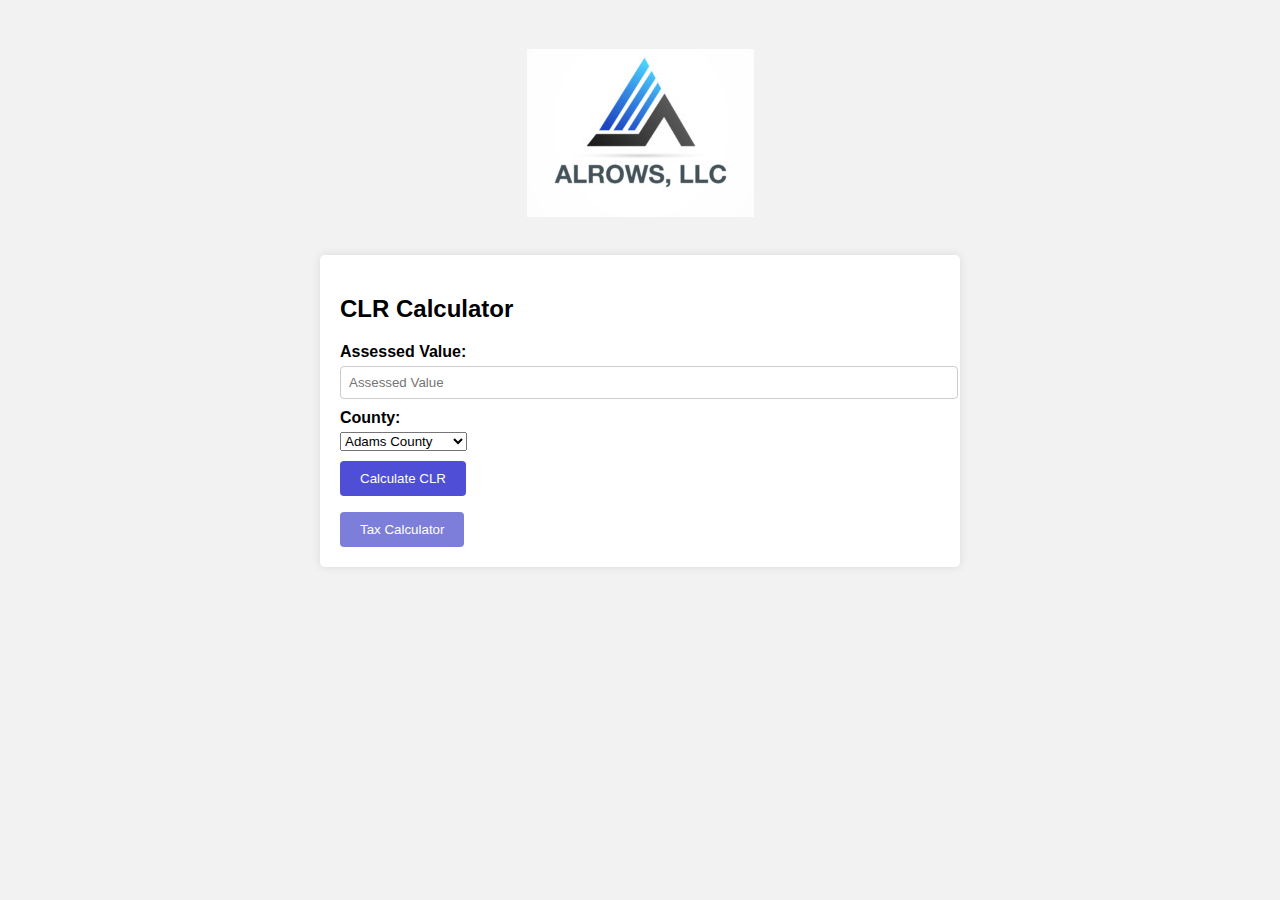
<file: index.html>
<!DOCTYPE html>
<html>
<head>
  <link rel="stylesheet" type="text/css" href="style.css">
</head>
<body>
  <h1><img src="logo.jpeg" alt="Company Logo"></h1>
  <div class ="calculator">
    <h2>CLR Calculator</h2>
    <div class="input-container">
      <label for="assessedValueInput">Assessed Value:</label>
      <input type="number" id="assessedValueInput" placeholder="Assessed Value">
    </div>
    <div class="input-container">
      <label for="countySelect">County:</label>
      <select id="countySelect">
        <option value="Adams County">Adams County</option>
        <option value="Allegheny County">Allegheny County</option>
        <option value="Armstrong">Armstrong,</option>
        <option value="Beaver">Beaver</option>
        <option value="Berks">Berks</option>
        <option value="Bedford,">Bedford,</option>
        <option value="Blair,">Blair,</option>
        <option value="Bradford">Bradford</option>
        <option value="Butler">Butler</option>
        <option value="Bucks">Bucks</option>
        <option value="Cambria">Cambria</option>
        <option value="Cameron">Cameron </option>
        <option value="Carbon">Carbon </option>
        <option value="Centre">Centre</option>
        <option value="Chester">Chester</option>
        <option value="Clarion">Clarion </option>
        <option value="Clearfield">Clearfield </option>
        <option value="Clinton">Crawford </option>
        <option value="Clinton">Cumberland</option>
        <option value="Clinton">Clinton</option>
        <option value="Clinton">Dauphin </option>
        <option value="Clinton">Delaware </option>
        <option value="Clinton">Dauphin </option>
        <option value="Elk">Elk</option>
        <option value="Erie">Erie</option>
        <option value="Northampton">Northampton</option>
        <option value=" Montour "> Montour </option>
        <option value="Fayette">Fayette</option>
        <option value="Northumberland">Northumberland</option>
        <option value="Forest">Forest</option>
        <option value="Perry">Perry</option>
        <option value="Franklin">Franklin</option>
        <option value="Philadelphia1">Philadelphia1</option>
        <option value="Fulton">Fulton</option>
        <option value="Philadelphia2"> Philadelphia2</option>
        <option value="Greene"> Greene</option>
        <option value="Pike"> Pike </option>
        <option value="Huntingdon"> Huntingdon</option>
        <option value=" Potter"> Potter</option>
        <option value="Indiana">Indiana</option>
        <option value="Schuylkill"> Schuylkill</option>
        <option value="efferson"> Jefferson</option>
        <option value="Snyder">Snyder</option>
        <option value="Juniata"> Juniata</option>
        <option value="Somerset">Somerset</option>
        <option value="Lackawanna"> Lackawanna</option>
        <option value="Sullivan">Sullivan</option>
        <option value="Susquehanna">Susquehanna</option>
        <option value="Lancaster"> Lancaster  </option>
        <option value="Lawrence"> Lawrence</option>
        <option value="Tioga">Tioga</option>
        <option value="Union"> Union</option>
        <option value="Lebanon"> Lebanon </option>
        <option value="Venango">Venango</option>
        <option value="Lehigh">Lehigh</option>
        <option value="Luzerne"> Luzerne </option>
        <option value="Warren"> Warren</option>
        <option value="Washington"> Washington</option>
        <option value="Lycoming"> Lycoming </option>
        <option value="McKean"> McKean </option>
        <option value="Mercer">Mercer</option>
        <option value="Wayne"> Wayne</option>
        <option value="Westmoreland">Westmoreland</option>
        <option value="Mifflin">Mifflin </option>
        <option value="Monroe">Monroe</option>
        <option value="Wyoming"> Wyoming</option>
        <option value="Montgomery">Montgomery</option>
        <option value="York">York</option>

  
  
   


        <!-- Add more county options here -->
      </select>
    </div>
    <button id="calculateClrBtn">Calculate CLR</button>
    <p id="clrResult"></p>

    <a href="./hello.html"><button id="btnn">Tax Calculator</button></a>

   
  </div>

  <script src="script.js"></script>
</body>
</html>
</file>
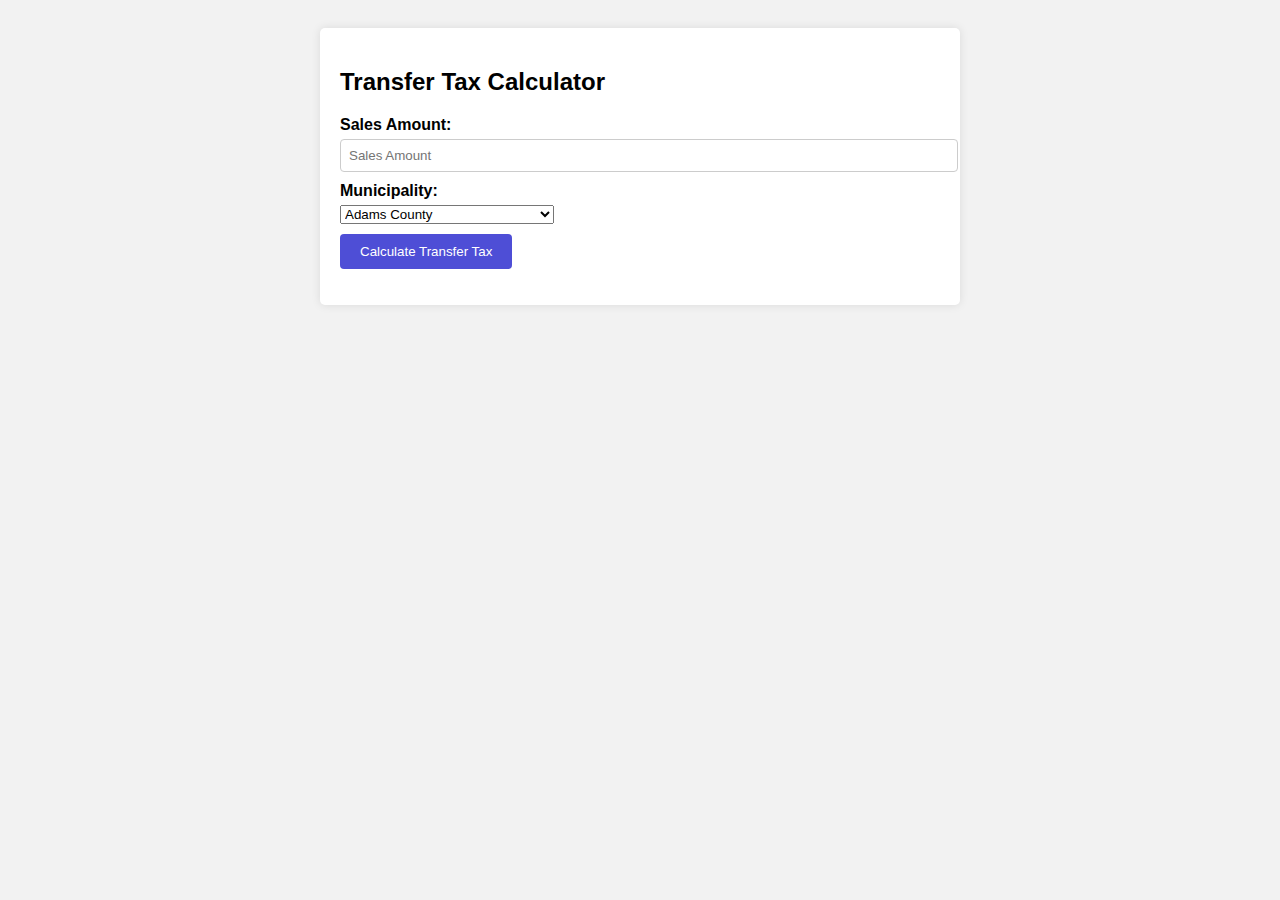
<file: hello.html>
<!DOCTYPE html>
<html lang="en">
<head>
  <meta charset="UTF-8">
  <meta http-equiv="X-UA-Compatible" content="IE=edge">
  <meta name="viewport" content="width=device-width, initial-scale=1.0">
  <title>Document</title>
  <link rel="stylesheet" type="text/css" href="style.css">
</head>
<body>
  <div class ="calculator">
    <h2>Transfer Tax Calculator</h2>
    <div class="input-container">
      <label for="salesAmountInput">Sales Amount:</label>
      <input type="number" id="salesAmountInput" placeholder="Sales Amount">
    </div>
    <div class="input-container">
      <label for="taxSelect">Municipality:</label>
      <select id="taxSelect">
        <option value="Adams County">Adams County</option>
        <option value="Hampton Township">  Hampton Township</option>
        <option value="Bellevue Borough">Bellevue Borough</option>
        <option value="Bethel Park Municipality">Bethel Park Municipality</option>
        <option value="McCandles Township">McCandles Township</option>
        <option value="Mckeesport City">Mckeesport City,</option>
        <option value=" Monroeville Municipality"> Monroeville Municipality</option>
        <option value="Mt. Lebanon Municipality">Mt. Lebanon Municipality</option>
        <option value="Mt. Oliver Borough">Mt. Oliver Borough</option>
        <option value="O’hara Township">O’hara Township</option>
        <option value="Penn Hills Municipality">Penn Hills Municipality</option>
        <option value="Pine Township">Pine Township</option>
        <option value="Pittsburgh, City Of">Pittsburgh, City Of</option>
       <option value=" Upper St. Clair Township"> Upper St. Clair Township</option>
       <option value=" West Deer Township"> West Deer Township</option>
       <option value="Whitehall Borough">Whitehall Borough</option>
       <option value="Armstrong County">Armstrong County</option>
       <option value="Beaver County">Beaver County</option>
       <option value="Bedford County">Bedford County</option>
       <option value="Berks County">Berks County</option>
       <option value="City Of Reading">City Of Reading</option>
       <option value="School District Is Included In 4%">School District Is Included In 4%</option>
       <option value="Blair County">Blair County</option>
       <option value="Bradford County">Bradford County</option>
       <option value="Bucks County">Bucks County</option>
       <option value="Butler County">Butler County</option>
       <option value="Cambria County">Cambria County</option>
       <option value="Cameron County">Cameron County</option>
       <option value="Carbon County">Carbon County</option>
       <option value="Centre County">Centre County</option>
       <option value="Ferguson Township">Ferguson Township</option>
       <option value="State College Borough">State College Borough</option>
       <option value="Taylor Township">Taylor Township</option>
       <option value="Chester County">Chester County</option>
       <option value="City Of Coatesville"> City Of Coatesville</option>
       <option value="Tredyffrin Township">Tredyffrin Township</option>
       <option value="Clearfield County">Clearfield County</option>
       <option value="Clinton County">Clinton County</option>
       <option value="Colebrook Township">Colebrook Township</option>
       <option value="East Kating Township">East Kating Township</option>
       <option value="Columbia County">Columbia County</option>
       <option value="Crawford County">Crawford County</option>
       <option value="Borough Of Edinboro">Borough Of Edinboro</option>
       <option value="Cumberland County">Cumberland County</option>
       <option value="Dauphin County">Dauphin County</option>
       <option value="Delaware County">Delaware County</option>
       <option value="Radnor Township">Radnor Township</option>
       <option value=" Upper Providence Township"> Upper Providence Township</option>
       <option value="Elk County">Elk County</option>
       <option value="Erie County">Erie County</option>
       <option value="Fayette County">Fayette County</option>
       <option value="Forest County">Forest County</option>
       <option value="Franklin County">Franklin County</option>
       <option value="Fulton County">Fulton County</option>
       <option value="Greene County">Greene County</option>
       <option value="Huntingdon County">Huntingdon County</option>
       <option value="Indiana County">Indiana County</option>
       <option value="Jefferson County">Jefferson County</option>
       <option value="Juniata County">Juniata County</option>
       <option value="Lackawanna County">Lackawanna County</option>
       <option value="City Of Scranton">City Of Scranton</option>
       <option value="Lancaster County">Lancaster County</option>
       <option value="Lawrence County">Lawrence County</option>
       <option value="Lebanon County">Lebanon County</option>
       <option value="Lehigh County">Lehigh County</option>
       <option value="Luzerne County">Luzerne County</option>
       <option value="City Of Pittson">City Of Pittson</option>
       <option value="City Of Wilkes Barre">City Of Wilkes Barre</option>
       <option value="Kingston Borough">Kingston Borough</option>
       <option value="Hazleton City">Hazleton City</option>
       <option value="Lycoming County">Lycoming County</option>
       <option value="Mckean County">Mckean County</option>
       <option value="Mercer County">Mercer County</option>
       <option value="City of Farrell">City of Farrell</option>
       <option value="City of Hermitage">City of Hermitage</option>
       <option value="City of Sharon">City of Sharon</option>
       <option value="City of Sheakleyville Boro">City of Sheakleyville Boro</option>
       <option value="Mifflin County">Mifflin County</option>
       <option value="Monroe County">Monroe County</option>
       <option value="Montgomery County">Montgomery County</option>
       <option value="Montour County">Montour County</option>
       <option value="North Hampton County">North Hampton County</option>
       <option value="Northumberland County">Northumberland County</option>
       <option value="Perry County">Perry County</option>
       <option value="Philadelphia County">Philadelphia County</option>
       <option value="City Of Philadelphia">City Of Philadelphia</option>
       <option value=" School District Is Included In 3%"> School District Is Included In 3%</option>
       <option value="Pike County">Pike County</option>
       <option value="Potter County">Potter County</option>
       <option value="Schuylkill County">Schuylkill County</option>
       <option value="Snyder County">Snyder County</option>
       <option value="Somerset County">Somerset County</option>
       <option value="Wellersburg Borough">Wellersburg Borough</option>
       <option value="Sullivan County">Sullivan County</option>
       <option value="Susquehanna County">Susquehanna County</option>
       <option value="Tioga County">Tioga County</option>
       <option value="Union County">Union County</option>
       <option value="Venango County">Venango County</option>
       <option value="Warren County">Warren County</option>
       <option value="Washington County">Washington County</option>
       <option value="Peters Township">Peters Township</option>
       <option value="Wayne County">Wayne County</option>
       <option value="Westmoreland County">Westmoreland County</option>
       <option value="Wyoming County">Wyoming County</option>
       <option value="York County">York County</option>


        <!-- Add more county options here -->
      </select>
    </div>
    
    <button id="calculateTransferTaxBtn">Calculate Transfer Tax</button>
    <p id="transferTaxResult"></p>
  </div>
 <script>
  document.addEventListener("DOMContentLoaded", function () {



  var calculateTransferTaxBtn = document.getElementById(
    "calculateTransferTaxBtn"
  );
  calculateTransferTaxBtn.addEventListener("click", calculateTransferTax);
});



function calculateTransferTax() {
  var salesAmountInput = document.getElementById("salesAmountInput");
  var transferTaxRateInput = document.getElementById("transferTaxRateInput");
  var transferTaxResult = document.getElementById("transferTaxResult");

  var salesAmount = parseFloat(salesAmountInput.value);
  var transferTaxRate =  getTaxFactor(taxSelect.value);

  if (isNaN(salesAmount) || isNaN(transferTaxRate)) {
    transferTaxResult.textContent = "Please enter valid numbers.";
  } else {
    var transferTax = (salesAmount * transferTaxRate) / 100;
var transferTaxFormatted = transferTax.toLocaleString(undefined, {
  style: "currency",
  currency: "USD",
});

transferTaxResult.textContent = "Transfer Tax: " + transferTaxFormatted;

  }
}
function getTaxFactor(tax) {
  // Implement the logic to retrieve the CLR factor based on the selected county
  // You can use conditional statements or a lookup table

  // Example lookup table
  var taxFactors = {
    'Adams County':2.00 ,
'Allegheny County':2.00 ,
'Bellevue Borough':2.50 ,
'Bethel Park Municipality':2.50 ,
'Greentree Borough': 2.50 ,
'Hampton Township':2.50 ,
'McCandles Township':2.50 ,
'Mckeesport City':3.00 ,
'Monroeville Municipality':2.50,
'Mt. Lebanon Municipality':2.50 ,
'Mt. Oliver Borough': 3.00 ,
'O’hara Township': 2.50 ,
'Penn Hills Municipality':3.00 ,
'Pine Township': 2.50 ,
'Pittsburgh, City Of':5.00 ,

'Upper St. Clair Township':2.50 ,
'West Deer Township':2.50 ,
'Whitehall Borough':2.25 ,
'Armstrong County': 2.00,
'Beaver County': 2.00,
'Bedford County':2.00 ,
'Berks County':2.00 ,
'School District Is Included In 4%':5.00 ,
'Blair County' :2.00 ,
'Bradford County' :2.00 ,
'Bucks County':2.00 ,
'Butler County':2.00 ,
'Cambria County':2.00 ,
'Cameron County':2.00 ,
'Carbon County':2.00 ,
'Centre County':2.00 ,
'Ferguson Township':2.75 ,
'State College Borough':3.00 ,
'Taylor Township':1.50 ,
'Chester County':2.00 ,
'City Of Coatesville':3.00 ,
'Tredyffrin Township':2.50 ,
'Clarion County':2.00 ,
'Clearfield County':2.00 ,
'Clinton County':2.00 ,
'Colebrook Township':1.50 ,
'East Kating Township':1.50 ,
'Columbia County':2.00 ,
'Crawford County ':2.00 ,
'Borough Of Edinboro':2.50 ,
'Cumberland County':2.00 ,
'Dauphin County':2.00 ,
'Delaware County':2.00 ,
'Radnor Township':2.50 ,
'Upper Providence Township':3.00 ,
'Elk County':2.00 ,
'Erie County':2.00 ,
'Fayette County':2.00 ,
'Forest County':2.00 ,
'Franklin County':2.00 ,
'Fulton County':2.00 ,
'Greene County':2.00 ,
'Huntingdon County':2.00 ,
'Indiana County':2.00 ,
'Jefferson County':2.00 ,
'Juniata County':2.00 ,
'Lackawanna County':2.00 ,
'City Of Scranton':2.00 ,
'Lancaster County':2.00 ,
'Lawrence County':2.00 ,
'Lebanon County':2.00 ,
'Lehigh County':2.00 ,
'Luzerne County':2.00 ,
'City Of Pittson':3.50 , 
'City Of Wilkes Barre':2.00 ,
'Kingston Borough':2.50 ,
'Hazleton City':2.50 ,
'Lycoming County':2.00 ,
'Mckean County':2.00 ,
'Mercer County':2.00 ,
'City of Farrell':3.00 ,
'City of Hermitage':3.00 ,
'City of Sharon':2.50 ,
'City of Sheakleyville Boro':1.00 ,
'Mifflin County':2.00 ,
'Monroe County':2.00 ,
'Montgomery County':2.00 ,
'Montour County':2.00 ,
'North Hampton County':2.00 ,
'Northumberland County' :2.00 ,
'Perry County' :2.00 ,
'Philadelphia County' :2.00 ,
'City Of Philadelphia School District Is Included In 3%' :4.278 ,
'Pike County' :2.00 ,
'Potter County' :2.00 ,
'Schuylkill County' :2.00 ,
'Snyder County' :2.00 ,
'Somerset County' :2.00 ,
'Wellersburg Borough' :1.50 ,
'Sullivan County' :2.00 ,
'Susquehanna County' :2.00 ,
'Tioga County' :2.00 ,
'Union County' :2.00 ,
'Venango County' :2.00 ,
'Warren County' :2.00 ,
'Washington County' :2.00 ,
'Peters Township' :2.50 ,
'Wayne County':2.00 ,
'Westmoreland County':2.00 ,
'Wyoming County':2.00 ,
'York County':2.00 ,


   

    // Add CLR factors for other counties
  };

  return taxFactors[tax] || 0; // Return 0 if CLR factor is not found for the county
}

 </script>
</body>
</html>
</file>
<file: style.css>
body {
    font-family: Arial, sans-serif;
    background-color: #f2f2f2;
    padding: 20px;
  }
  
  h1 {
    text-align: center;
    margin-bottom: 30px;
  }
  
  .calculator {
    background-color: #ffffff;
    border-radius: 5px;
    box-shadow: 0 0 10px rgba(0, 0, 0, 0.1);
    padding: 20px;
    margin: 0 auto;
    max-width: 600px;
  }
#btnn{
  background-color: rgb(125, 125, 218);
}
  h2 {
    margin-top: 20px;
    
  }
  
  .input-container {
    margin-bottom: 10px;
  }
  .countries-list{
    font-size: 20px;
    font-weight: 800;
  }
  
  label {
    display: block;
    font-weight: bold;
    margin-bottom: 5px;
  }
  
  input {
    padding: 8px;
    width: 100%;
    border-radius: 4px;
    border: 1px solid #ccc;
  }
  
  button {
    padding: 10px 20px;
    background-color: rgb(78, 78, 214);
    color: #fff;
    border: none;
    border-radius: 4px;
    cursor: pointer;
  }
  
  button:hover {
    background-color: #45a049;
  }
  
  .result {
    font-weight: bold;
    margin-top: 10px;
  }
</file>
